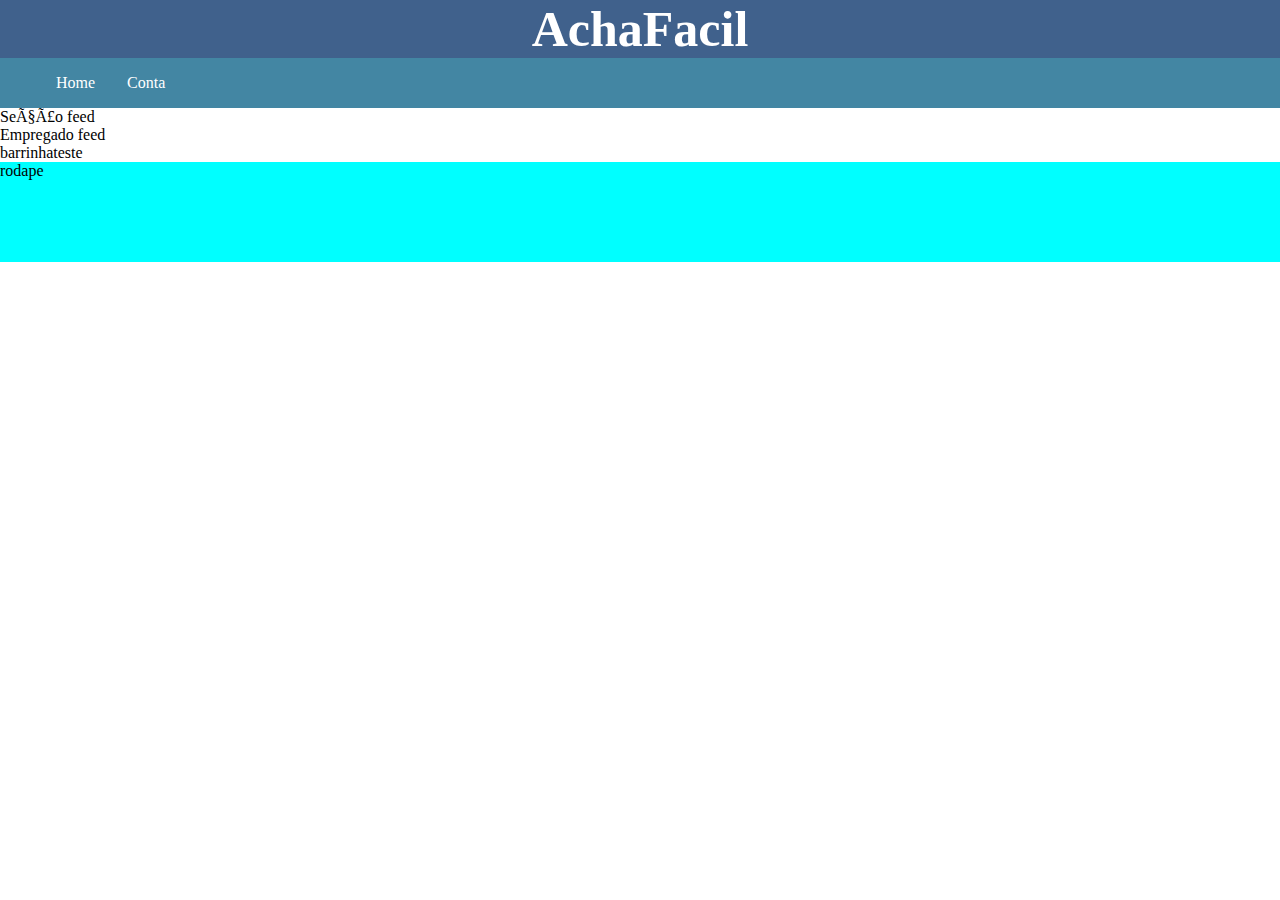
<file: htdocs/index.html>
<!DOCTYPE html>
<html lang="pt - br">
    <head>
        <title>AchaFacil</title>
        <link rel="stylesheet" href="index.css">
        <meta charset="utf - 8">
        <link rel="shortcut icon" href="favicon1.ico" type="image/x-icon">
    </head>
    <body>
        <header>
            <h1>
                AchaFacil
            </h1>
        </header>
        <nav>
            <ul>
                <li><a href="index.html">Home</a></li>
                <li><a href="#">Conta</a></li>
            </ul>
        </nav>
        <section>
            Seção feed
            <article>
                Empregado feed
            </article>
        </section>
        <aside>
            barrinhateste
        </aside>
        <footer id = "rodapeid">
            rodape
        </footer>
    </body>
</html>
</file>
<file: htdocs/index.css>
*{
    margin: 0 0 0;
}
header{
    text-align: center;
    background-color: #40618c;
}
header h1{
    color: white;
    font-size: 50px;
}
nav ul{
    list-style-type: none;
    background-color: #4386A3;
    overflow: hidden;
}
nav a{
    color: white;
    text-decoration: none;
    padding: 16px;
    display: block;
}
nav li{
    float: left;
}
nav a:hover{
    background-color: grey;
}
body{
    font-family: 'Century Gothic';
}

#rodapeid{
    background-color: aqua;
    height: 100px;
}
</file>
